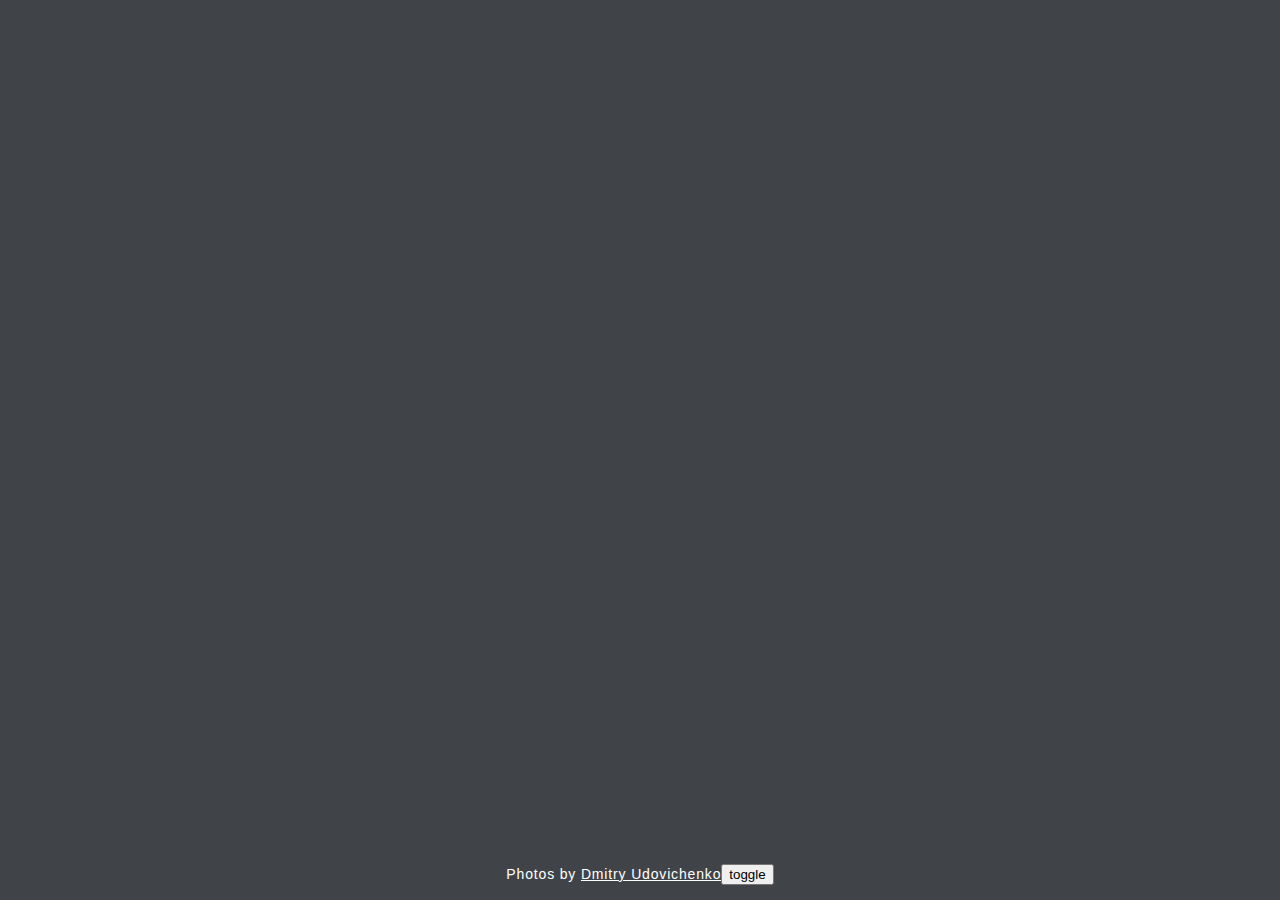
<file: test.html>
<!DOCTYPE html>
<html>
    <head>
<style>
body {
  background: #eee;
  font-family: Helvetica Neue, Helvetica, Arial, sans-serif;
  font-size: 14px;
  color: #000;
  background: #404449;
  margin: 0;
  padding: 0;
}

.swiper-container {
  height: calc(100vh - 120px);
  margin: 60px;
}

.swiper-slide {
  overflow: hidden;
}

.slide-inner {
  position: absolute;
  width: 100%;
  height: 100%;
  left: 0;
  top: 0;
  background-size: cover;
  background-position: center;
}

.copy {
  position: absolute;
  bottom: 15px;
  left: 0;
  right: 0;
  text-align: center;
  color: white;
  letter-spacing: 0.06em;
}
a {
  color: white;
}


</style>
    </head>
    
    <body>
       <div class="swiper-container">
  <div class="swiper-wrapper">
<!--     <div class="swiper-slide">
      <div class="slide-inner" style="background-image:url(http://cs412624.vk.me/v412624691/4117/RWBNZL6CLtU.jpg)"></div>
    </div>
    <div class="swiper-slide">
      <div class="slide-inner" style="background-image:url(http://cs412624.vk.me/v412624691/41ad/atM6w55Z9Xg.jpg)"></div>
    </div> -->
    <div class="swiper-slide">
      <div class="slide-inner" style="background-image:url(https://pp.userapi.com/c836139/v836139003/63ce1/QThPx7qPzvU.jpg)"></div>
    </div>
    <div class="swiper-slide">
      <div class="slide-inner" style="background-image:url(https://pp.userapi.com/c412624/v412624691/4136/_da_uAA6ha8.jpg)"></div>
    </div>
    <div class="swiper-slide">
      <div class="slide-inner" style="background-image:url(https://pp.userapi.com/c637331/v637331691/48f5f/spHnV42iYVw.jpg)"></div>
    </div>
    <div class="swiper-slide">
      <div class="slide-inner" style="background-image:url(https://pp.userapi.com/c837139/v837139407/67f52/fFqjq4U2mEk.jpg)"></div>
    </div>
<!--     <div class="swiper-slide">
      <div class="slide-inner" style="background-image:url(http://cs412624.vk.me/v412624691/415d/X7YuVilSl4k.jpg)"></div>
    </div> -->
  </div>
  <div class="swiper-button-next swiper-button-white"></div>
  <div class="swiper-button-prev swiper-button-white"></div>
</div>
<div class="copy">Photos by <a target="_blank" href="https://500px.com/udovichenko">Dmitry Udovichenko</a><button data-toggle>toggle</button></div>


    
    
    
    <script>
var interleaveOffset = 0.5;

var swiperOptions = {
  loop: true,
  speed: 1000,
  grabCursor: true,
  watchSlidesProgress: true,
  mousewheelControl: true,
  keyboardControl: true,
  navigation: {
    nextEl: ".swiper-button-next",
    prevEl: ".swiper-button-prev"
  },
  on: {
    progress: function() {
      var swiper = this;
      for (var i = 0; i < swiper.slides.length; i++) {
        var slideProgress = swiper.slides[i].progress;
        var innerOffset = swiper.width * interleaveOffset;
        var innerTranslate = slideProgress * innerOffset;
        swiper.slides[i].querySelector(".slide-inner").style.transform =
          "translate3d(" + innerTranslate + "px, 0, 0)";
      }      
    },
    touchStart: function() {
      var swiper = this;
      for (var i = 0; i < swiper.slides.length; i++) {
        swiper.slides[i].style.transition = "";
      }
    },
    setTransition: function(speed) {
      var swiper = this;
      for (var i = 0; i < swiper.slides.length; i++) {
        swiper.slides[i].style.transition = speed + "ms";
        swiper.slides[i].querySelector(".slide-inner").style.transition =
          speed + "ms";
      }
    }
  }
};

var swiper = new Swiper(".swiper-container", swiperOptions);

// document.querySelector('[data-toggle]').addEventListener('click', function(){
//   if (swiper.realIndex == 0) {
//     swiper.slideTo(swiper.slides.length - 1);
//   } else {
//     swiper.slideTo(0);
//   }
// });

// function logIndex () {
//   requestAnimationFrame(logIndex);
//   console.log(swiper.realIndex);
// }
// logIndex();
    </script>

    </body>
</html>
</file>
